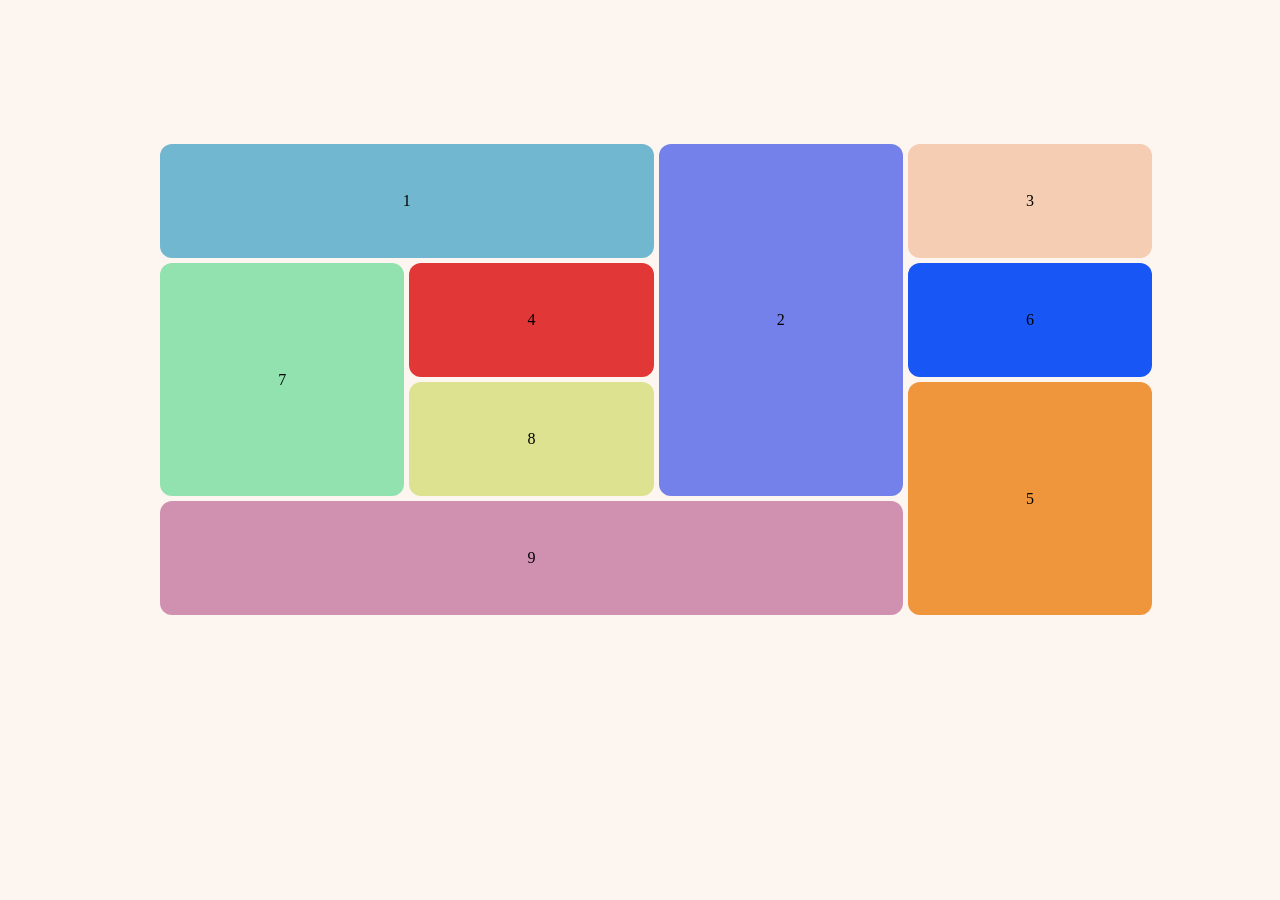
<file: day-002/grid-index.html>
<!doctype html>
<html lang="en">
    <head>
        <meta charset="UTF-8" />
        <meta name="viewport" content="width=device-width, initial-scale=1.0" />
        <title>Grid - Layout</title>
        <link rel="stylesheet" href="../day-002/grid-style.css" />
    </head>
    <body>
        <section class="grid-containers">
            <div class="card-grid-1" id="grid-card-setup">1</div>
            <div class="card-grid-2" id="grid-card-setup">2</div>
            <div class="card-grid-3" id="grid-card-setup">3</div>
            <div class="card-grid-4" id="grid-card-setup">4</div>
            <div class="card-grid-5" id="grid-card-setup">5</div>
            <div class="card-grid-6" id="grid-card-setup">6</div>
            <div class="card-grid-7" id="grid-card-setup">7</div>
            <div class="card-grid-8" id="grid-card-setup">8</div>
            <div class="card-grid-9" id="grid-card-setup">9</div>
        </section>
    </body>
</html>
</file>
<file: day-002/grid-style.css>
* {
    margin: 1em;
    padding: 2em;
    box-sizing: border-box;
}
body {
    background-color: #fdf5f0;
}

.grid-containers {
    display: grid;
    justify-contents: center;
    align-items: center;
    grid-template-columns: repeat(4, 1fr);
    grid-template-rows: repeat(4, 1fr);
    gap: 5px;
}

#grid-card-setup {
    display: flex;
    justify-content: center;
    align-items: center;
}
.card-grid-1 {
    grid-column-start: 1;
    grid-column-end: 3;
    grid-row-start: 1;
    grid-row-end: 1;

    background-color: #71b7d0;
    width: 100%;
    height: 100%;
    border-radius: 12px;
}
.card-grid-2 {
    grid-column-start: 3;
    grid-column-end: 4;
    grid-row-start: 1;
    grid-row-end: 4;
    background-color: #7581eb;
    width: 100%;
    height: 100%;
    border-radius: 12px;
}
.card-grid-3 {
    background-color: #f4cdb2;
    width: 100%;
    height: 100%;
    border-radius: 12px;
}
.card-grid-4 {
    background-color: #e23737;
    width: 100%;
    height: 100%;
    border-radius: 12px;
}
.card-grid-5 {
    grid-column: 4 / -1;
    grid-row: -3 / -1;
    background-color: #ef953c;
    width: 100%;
    height: 100%;
    border-radius: 12px;
}
.card-grid-6 {
    background-color: #1856f5;
    width: 100%;
    height: 100%;
    border-radius: 12px;
}
.card-grid-7 {
    grid-row: 4 / 2;
    background-color: #91e2af;
    width: 100%;
    height: 100%;
    border-radius: 12px;
}
.card-grid-8 {
    grid-column: 2 / 2;
    background-color: #dde291;
    width: 100%;
    height: 100%;
    border-radius: 12px;
}
.card-grid-9 {
    grid-column: 1 / -2;
    grid-row: 4 / 4;
    background-color: #d091b1;
    width: 100%;
    height: 100%;
    border-radius: 12px;
}
</file>
